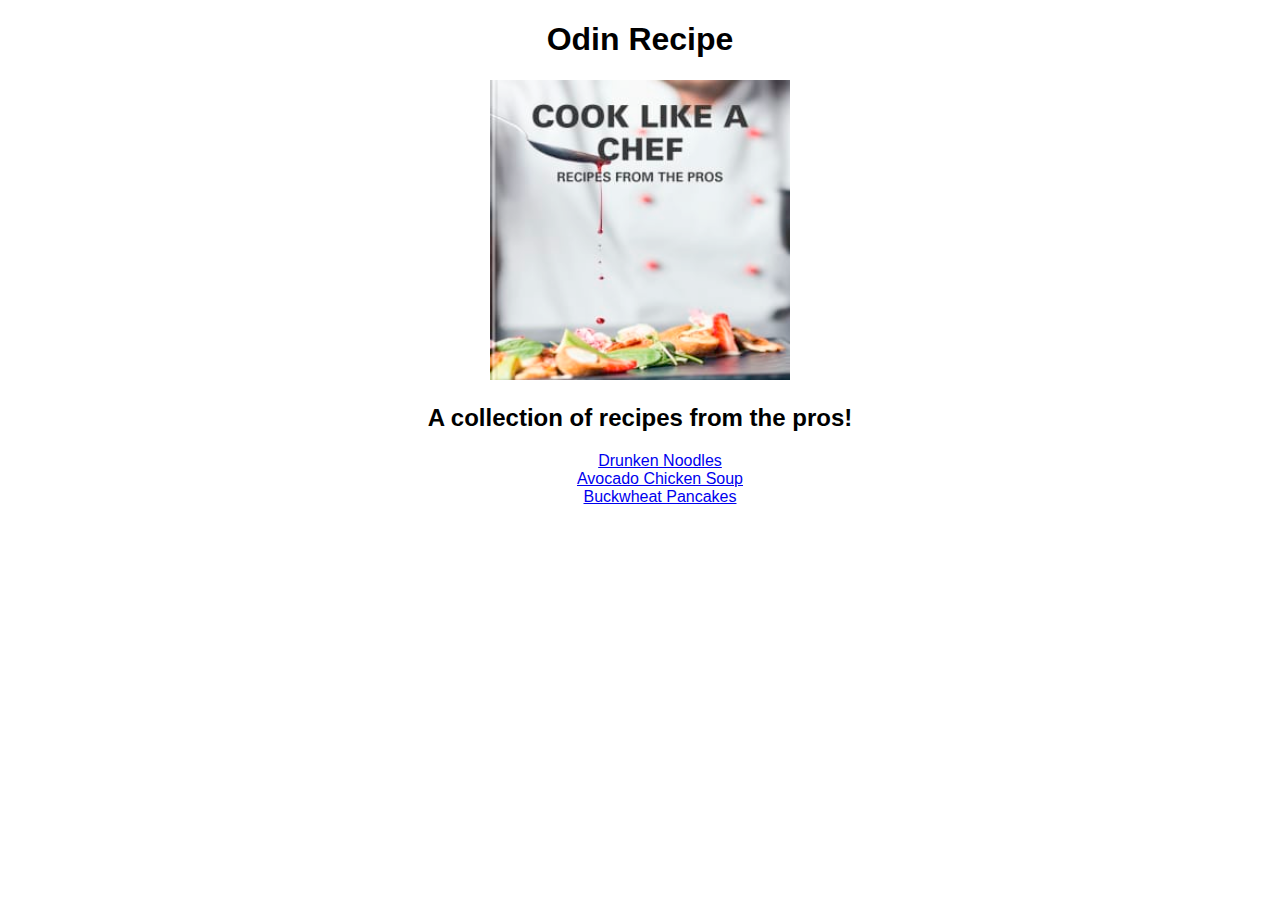
<file: index.html>
<!DOCTYPE html>
<html lang="en">
<head>
    <meta charset="UTF-8">
    <meta http-equiv="X-UA-Compatible" content="IE=edge">
    <meta name="viewport" content="width=device-width, initial-scale=1.0">
    <link rel="stylesheet" href="./styles.css">
    <title>Recipe Website</title>
</head>
<body>
    <h1>Odin Recipe</h1>
    <img src="./images/homepage.jpg" alt="Welcome image">
    <h2>A collection of recipes from the pros!</h2>
    <ul class="links-to-recipes">
        <li><a href="./recipes/noodles.html">Drunken Noodles</a></li>
        <li><a href="./recipes/soup.html">Avocado Chicken Soup</a></li>
        <li><a href="./recipes/pancakes.html">Buckwheat Pancakes</a></li>
    </ul>
</body>
</html>
</file>
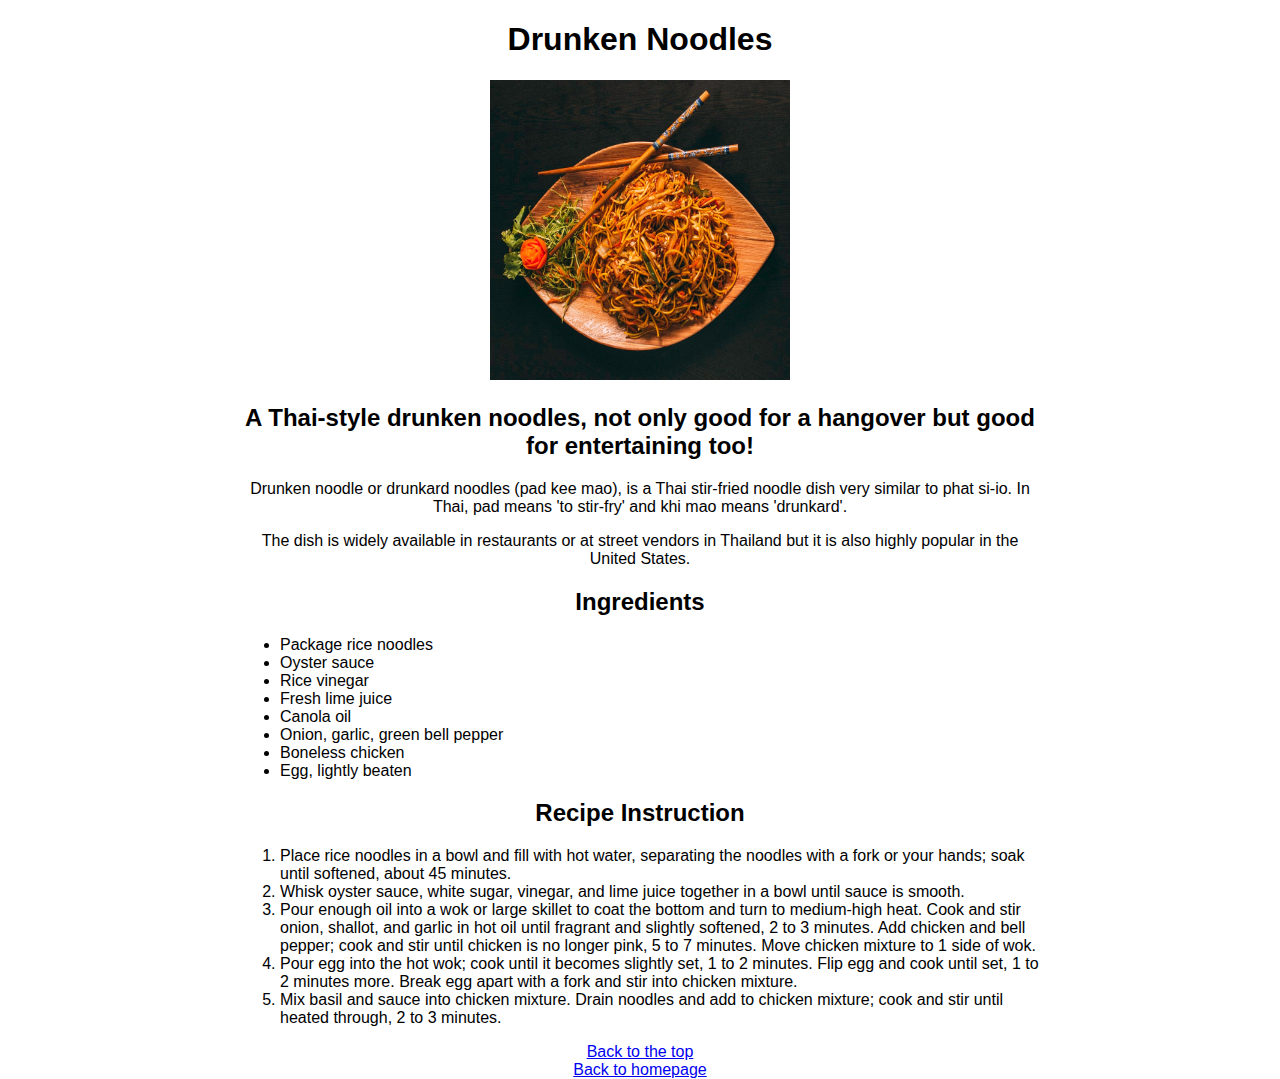
<file: recipes/noodles.html>
<!DOCTYPE html>
<html lang="en">
<head>
    <meta charset="UTF-8">
    <meta http-equiv="X-UA-Compatible" content="IE=edge">
    <meta name="viewport" content="width=device-width, initial-scale=1.0">
    <link rel="stylesheet" href="../styles.css">
    <title>Noodles Recipe</title>
</head>
<body>
    <header>
        <h1>Drunken Noodles </h1>
    <img src="../images/noodles.jpeg" alt="Noodles image">
    </header>
    <section>
        <h2>A Thai-style drunken noodles, not only good for a hangover but good for entertaining too!</h2>
        <p>
            Drunken noodle or drunkard noodles (pad kee mao), is a Thai stir-fried noodle dish very similar to phat si-io. 
            In Thai, pad means 'to stir-fry' and khi mao means 'drunkard'.
        </p>
        <p>
            The dish is widely available in restaurants
            or at street vendors in Thailand but it is also highly popular in the United States.
        </p>
    </section>
  
    <section>
        <h2>Ingredients</h2>
        <ul class="ingredients">
            <li>Package rice noodles</li>
            <li>Oyster sauce</li>
            <li>Rice vinegar</li>
            <li>Fresh lime juice</li>
            <li>Canola oil</li>
            <li>Onion, garlic, green bell pepper</li>
            <li>Boneless chicken</li>
            <li>Egg, lightly beaten</li>
        </ul>
    </section>
    
    <section>
        <h2>Recipe Instruction</h2>
        <ol class="recipes">
            <li>Place rice noodles in a bowl and fill with hot water, separating the noodles with a fork or your hands; soak until softened, about 45 minutes.</li>
            <li>Whisk oyster sauce, white sugar, vinegar, and lime juice together in a bowl until sauce is smooth.</li>
            <li>Pour enough oil into a wok or large skillet to coat the bottom and turn to medium-high heat. Cook and stir onion, shallot, and garlic in hot oil until fragrant and slightly softened, 2 to 3 minutes. Add chicken and bell pepper; cook and stir until chicken is no longer pink, 5 to 7 minutes. Move chicken mixture to 1 side of wok.</li>
            <li>Pour egg into the hot wok; cook until it becomes slightly set, 1 to 2 minutes. Flip egg and cook until set, 1 to 2 minutes more. Break egg apart with a fork and stir into chicken mixture.</li>
            <li>Mix basil and sauce into chicken mixture. Drain noodles and add to chicken mixture; cook and stir until heated through, 2 to 3 minutes.</li>
        </ol>
    </section>
    
    
    <footer>
        <a href="#">Back to the top</a>
        <br>
        <a href="../index.html">Back to homepage</a>
    </footer>
    

</body>
</html>
</file>
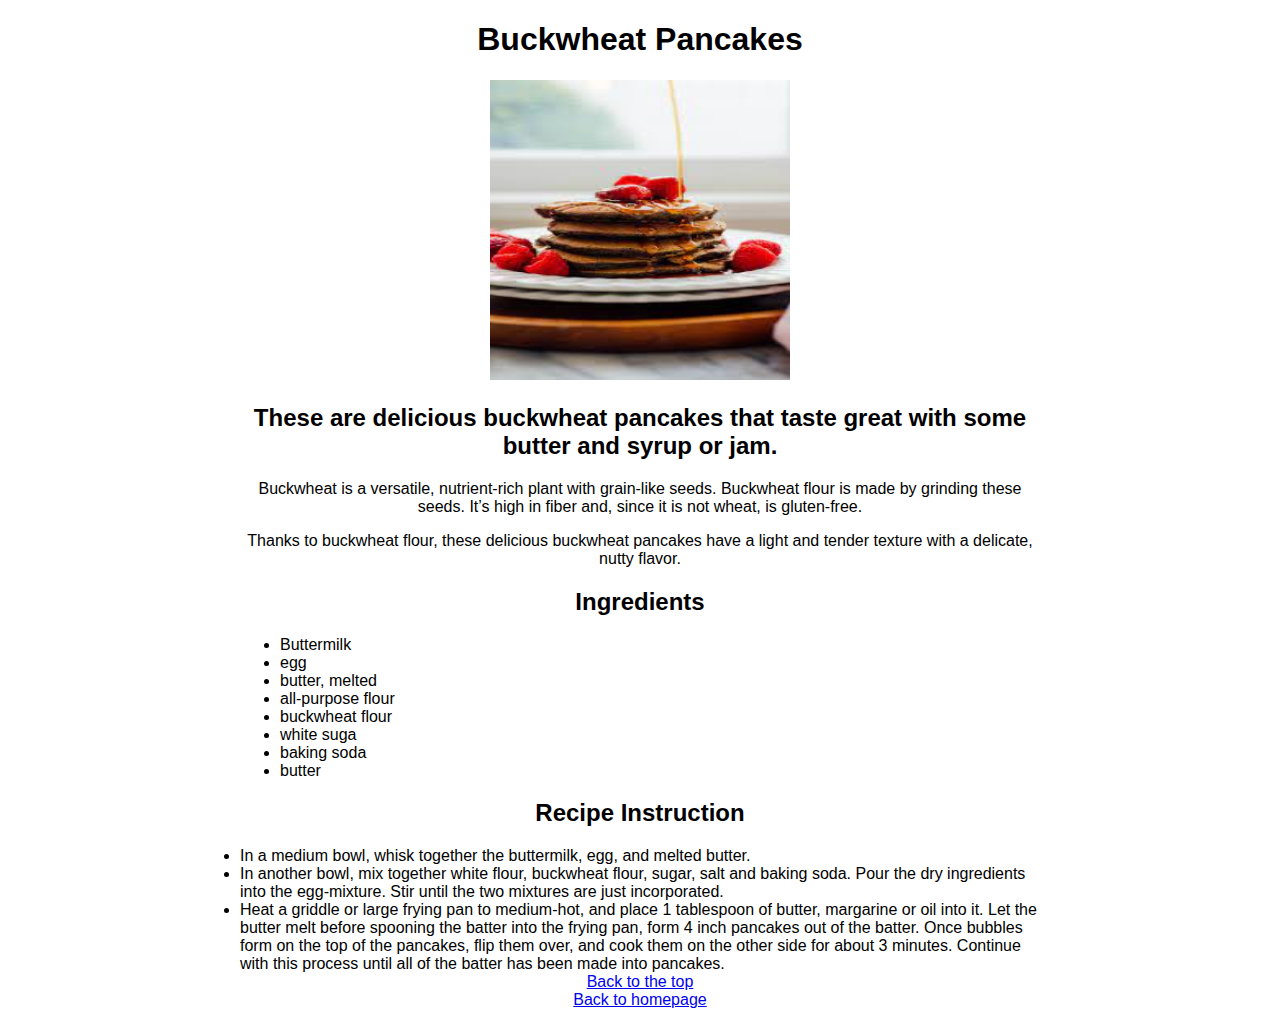
<file: recipes/pancakes.html>
<!DOCTYPE html>
<html lang="en">
<head>
    <meta charset="UTF-8">
    <meta http-equiv="X-UA-Compatible" content="IE=edge">
    <meta name="viewport" content="width=device-width, initial-scale=1.0">
    <link rel="stylesheet" href="../styles.css">
    <title>Pancake Recipe</title>
</head>
<body>
    <header>
        <h1>Buckwheat Pancakes</h1>
        <img src="../images/pancakes.jpeg" alt="Pancakes image">
    </header>
    
    <section>
        <h2>These are delicious buckwheat pancakes that taste great with some butter and syrup or jam.</h2>
        <p>
            Buckwheat is a versatile, nutrient-rich plant with grain-like seeds. Buckwheat flour is made by grinding these seeds.
             It’s high in fiber and, since it is not wheat, is gluten-free.
        </p>
        <p>
            Thanks to buckwheat flour, these delicious buckwheat pancakes have a light and tender texture with a delicate, nutty flavor.
        </p>
    </section>
   
    <section>
        <h2>Ingredients</h2>
        <ul class="ingredients">
            <li>Buttermilk</li>
            <li>egg</li>
            <li>butter, melted</li>
            <li>all-purpose flour
            </li>
            <li>buckwheat flour</li>
            <li>white suga</li>
            <li>baking soda</li>
            <li> butter</li>
        </ul>
    </section>

    <section>
        <h2>Recipe Instruction</h2>
        <o class="recipes"l>
            <li>In a medium bowl, whisk together the buttermilk, egg, and melted butter.</li>
            <li>In another bowl, mix together white flour, buckwheat flour, sugar, salt and baking soda. Pour the dry ingredients into the egg-mixture. Stir until the two mixtures are just incorporated.</li>
            <li>Heat a griddle or large frying pan to medium-hot, and place 1 tablespoon of butter, margarine or oil into it. Let the butter melt before spooning the batter into the frying pan, form 4 inch pancakes out of the batter. Once bubbles form on the top of the pancakes, flip them over, and cook them on the other side for about 3 minutes. Continue with this process until all of the batter has been made into pancakes.</li>
        
        </ol>
    </section>    
   

    <footer>
        <a href="#">Back to the top</a>
        <br>
        <a href="../index.html">Back to homepage</a>
    </footer>
</body>
</html>
</file>
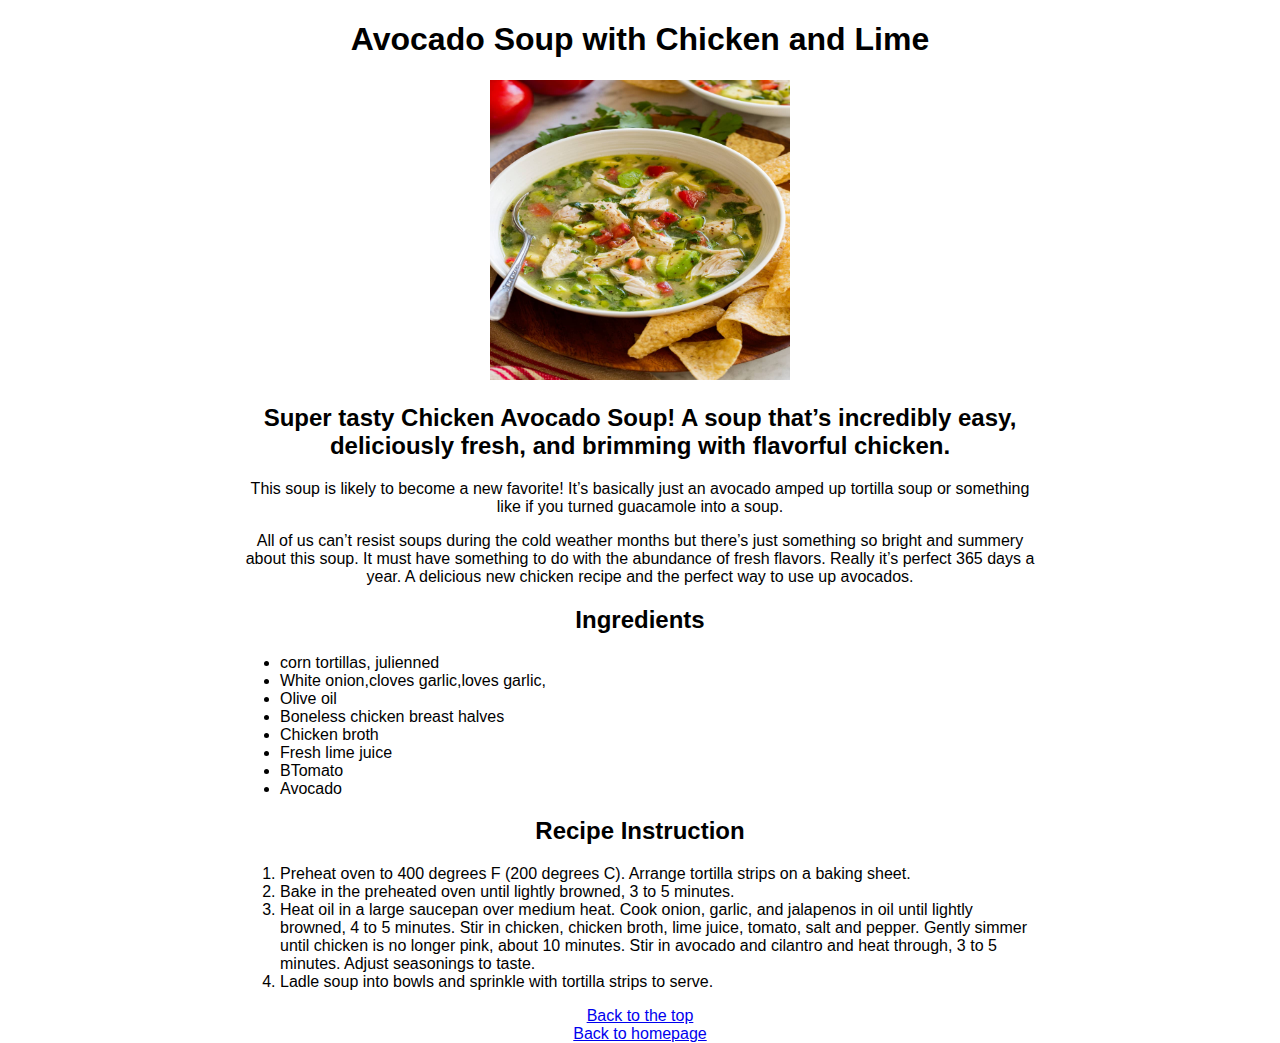
<file: recipes/soup.html>
<!DOCTYPE html>
<html lang="en">
<head>
    <meta charset="UTF-8">
    <meta http-equiv="X-UA-Compatible" content="IE=edge">
    <meta name="viewport" content="width=device-width, initial-scale=1.0">
    <link rel="stylesheet" href="../styles.css">
    <title>Soup Recipe</title>
</head>
<body>
    <header>
        <h1>Avocado Soup with Chicken and Lime</h1>
        <img src="../images/soup.jpg" alt="Soup image">
    </header>
    
    <section>
        <h2>Super tasty Chicken Avocado Soup! A soup that’s incredibly easy, deliciously fresh, and brimming with flavorful chicken.</h2>
        <p>
            This soup is likely to become a new favorite! It’s basically just an avocado amped up tortilla soup or something like if you turned guacamole into a soup.
        </p>
        <p>
            All of us can’t resist soups during the cold weather months but there’s just something so bright and summery about this soup. It must have something to do with the abundance of fresh flavors.
            Really it’s perfect 365 days a year. A delicious new chicken recipe and the perfect way to use up avocados.   
        </p>
    </section>
    

    <section>
        <h2>Ingredients</h2>
        <ul class="ingredients">
            <li>corn tortillas, julienned</li>
            <li>White onion,cloves garlic,loves garlic,</li>
            <li>Olive oil</li>
            <li>Boneless chicken breast halves</li>
            <li>Chicken broth</li>
            <li>Fresh lime juice</li>
            <li>BTomato</li>
            <li>Avocado</li>
        </ul>
    </section>
    
    <section>
        <h2>Recipe Instruction</h2>
        <ol class="recipes">
            <li>Preheat oven to 400 degrees F (200 degrees C). Arrange tortilla strips on a baking sheet.</li>
            <li>Bake in the preheated oven until lightly browned, 3 to 5 minutes.</li>
            <li>Heat oil in a large saucepan over medium heat. Cook onion, garlic, and jalapenos in oil until lightly browned, 4 to 5 minutes. Stir in chicken, chicken broth, lime juice, tomato, salt and pepper. Gently simmer until chicken is no longer pink, about 10 minutes. Stir in avocado and cilantro and heat through, 3 to 5 minutes. Adjust seasonings to taste.</li>
            <li>Ladle soup into bowls and sprinkle with tortilla strips to serve.</li>
        </ol>
    </section>
    
         
    <footer>
        <a href="#">Back to the top</a>
        <br>
        <a href="../index.html">Back to homepage</a>
    </footer>
</body>
</html>
</file>
<file: styles.css>
* {
    font-family: Arial, Helvetica, sans-serif;
    line-height:normal
}

body{
    text-align: center;
    max-width: 800px;
    margin: 0 auto;
}

img {
    height: 300px;
    width: 300px;
}

.ingredients,
.recipes
{
    text-align: left;
}

.links-to-recipes{
    list-style-type:none;
}
</file>
